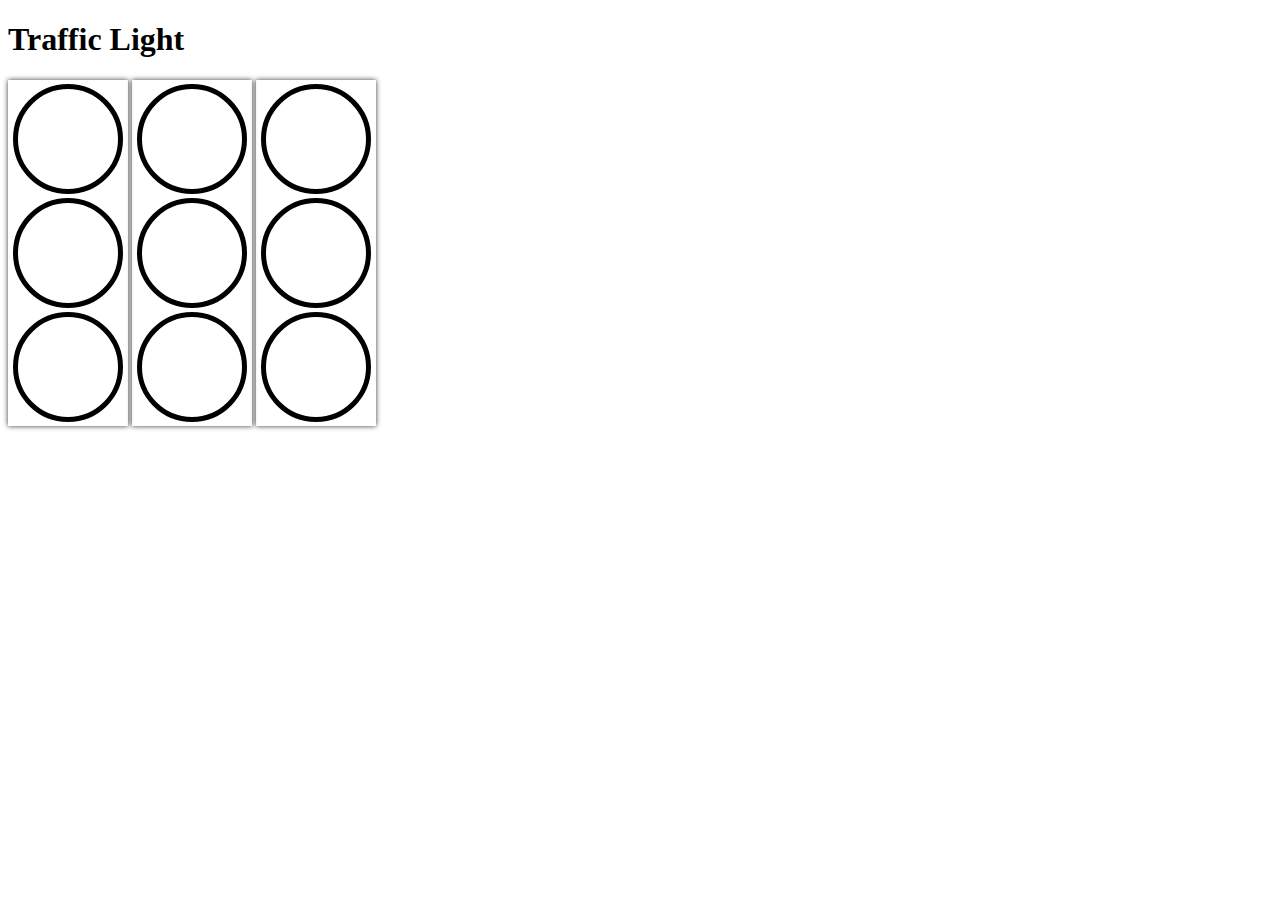
<file: index.html>
<!DOCTYPE html>
<html>
 <head>
  <meta charset="UTF-8">
  <title>Traffic Light Woohoo!!</title>
  <link rel="stylesheet" type="text/css" href="css/style.css">
   <script src="https://ajax.googleapis.com/ajax/libs/jquery/1.8.2/jquery.min.js"></script>
  <script src="js/script.js"></script>
 </head>
 <body>
   <h1> Traffic Light </h1>
    
  <div class="light">
    <span class="redLight"></span>
    <span class="yellowLight"></span>
    <span class="greenLight"></span>
   </div>
  <div class="light">
    <span class="redLight"></span>
    <span class="yellowLight"></span>
    <span class="greenLight"></span>
   </div>
  <div class="light">
    <span class="redLight"></span>
    <span class="yellowLight"></span>
    <span class="greenLight"></span>
  </div>
   
   
 </body>
</html>
</file>
<file: css/style.css>
.active {
  background-color: purple;
}

.red {
  background-color: red;
}

.yellow {
  background-color: yellow;
}

.green {
  background-color: green;
}


.light {
    box-shadow: 0 0 5px rgba(0,0,0, .8);
    overflow: hidden;
    padding: 0 0 4px;
    width: 120px;
    display: inline-block;
}


.light span{
    border-radius: 100px;
    border-style: solid;
    border-color: black;
    border-width: 5px;
    display: block;
    height: 100px;
    margin: 4px auto 0;
    width: 100px;
}
</file>
